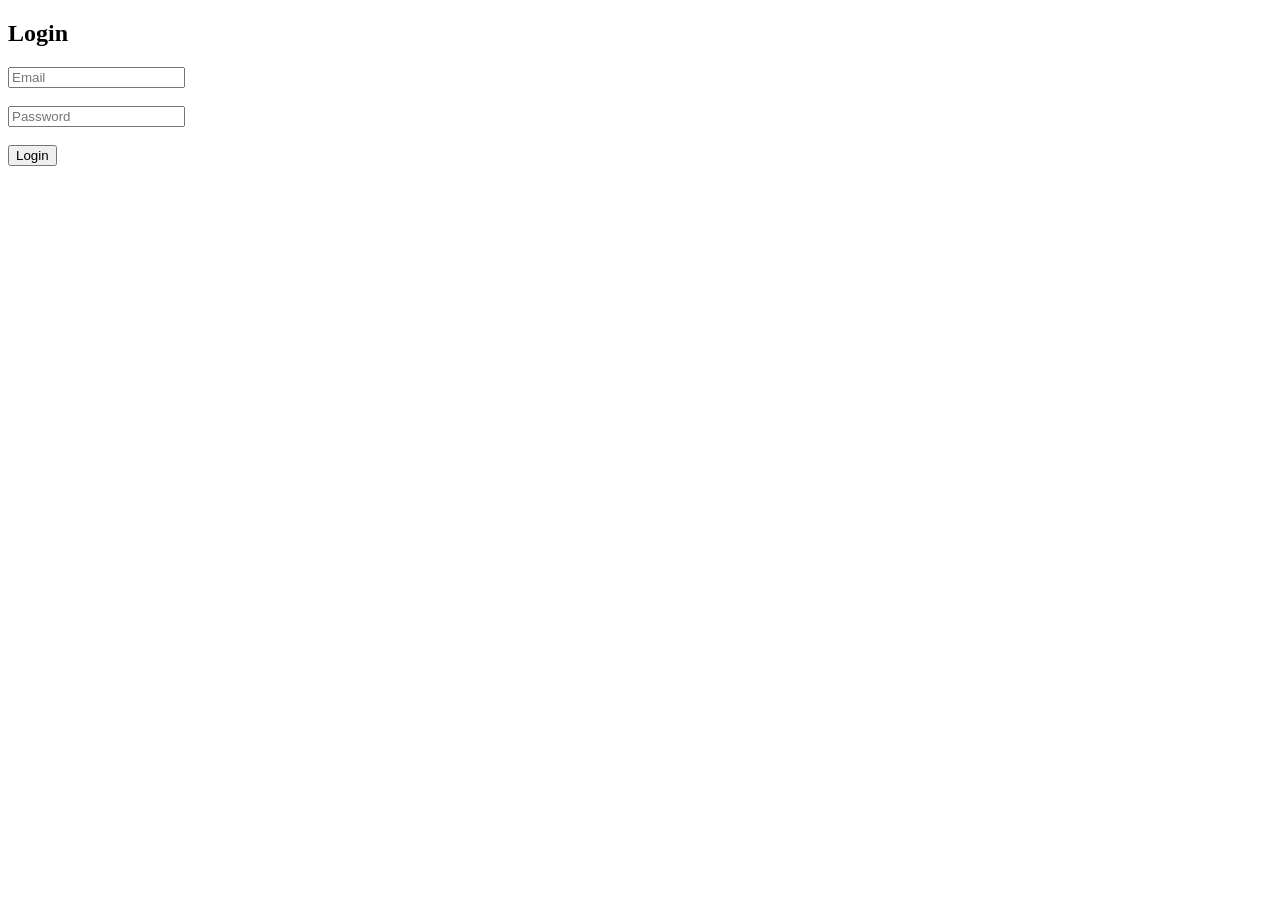
<file: lib/login.html>
<!doctype html>
<html lang="en">
  <head>
    <meta charset="UTF-8" />
    <meta name="viewport" content="width=device-width, initial-scale=1.0" />
    <title>Document</title>
  </head>
  <body>
    <div class="container">
      <h2>Login</h2>
      <form id="loginForm">
        <input
          type="email"
          id="loginEmail"
          placeholder="Email"
          required
        /><br /><br />
        <input
          type="password"
          id="loginPassword"
          placeholder="Password"
          required
        /><br /><br />
        <button type="submit">Login</button>
      </form>
    </div>
  </body>
</html>
</file>
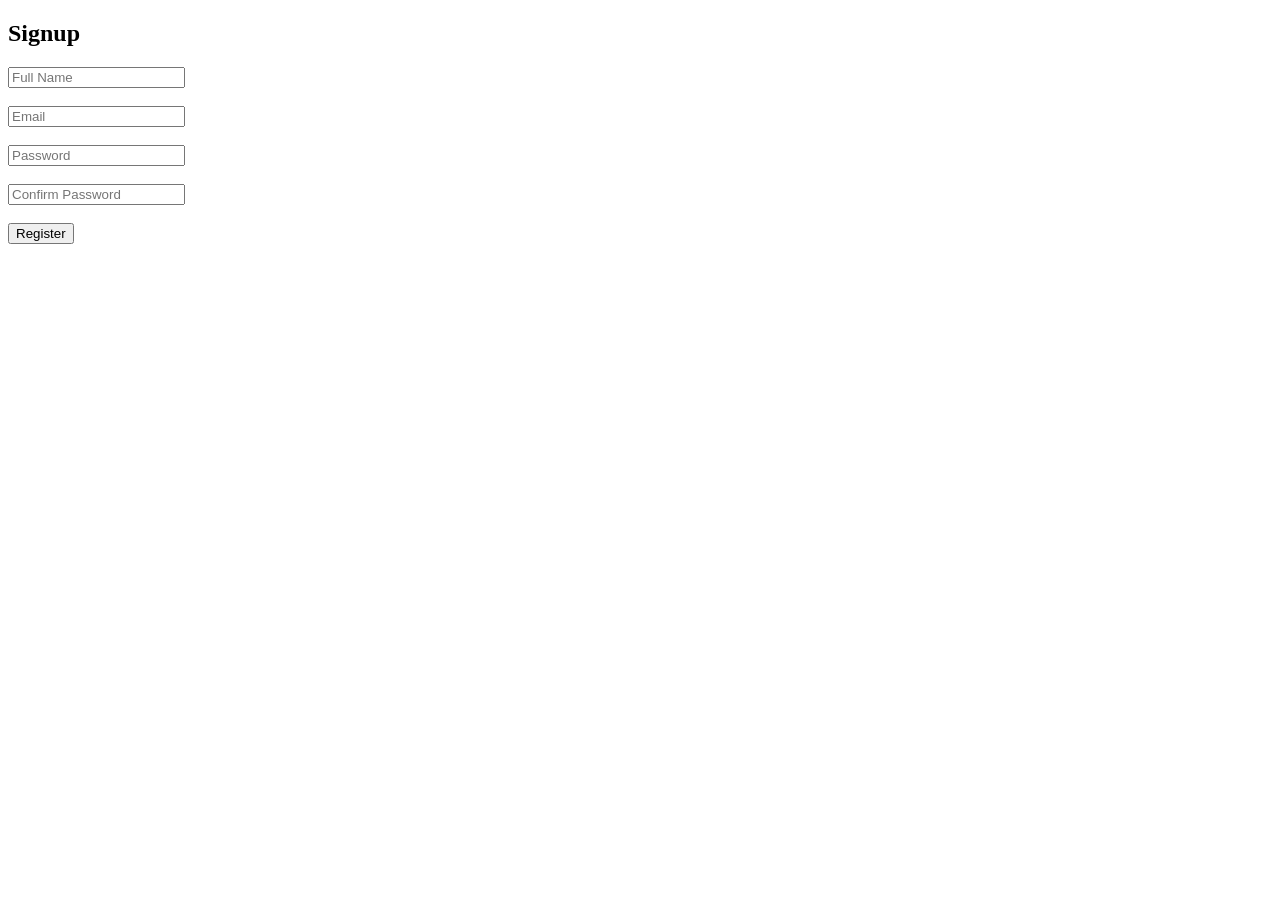
<file: lib/signup.html>
<!doctype html>
<html lang="en">
  <head>
    <meta charset="UTF-8" />
    <meta name="viewport" content="width=device-width, initial-scale=1.0" />
    <title>Document</title>
  </head>
  <body>
    <div class="container">
      <h2>Signup</h2>
      <form id="signupForm">
        <input
          type="text"
          id="name"
          placeholder="Full Name"
          required
        /><br /><br />
        <input
          type="email"
          id="email"
          placeholder="Email"
          required
        /><br /><br />
        <input
          type="password"
          id="password"
          placeholder="Password"
          required
        /><br /><br />
        <input
          type="password"
          id="confirm"
          placeholder="Confirm Password"
          required
        /><br /><br />
        <button type="submit">Register</button>
      </form>
    </div>
  </body>
</html>
</file>
